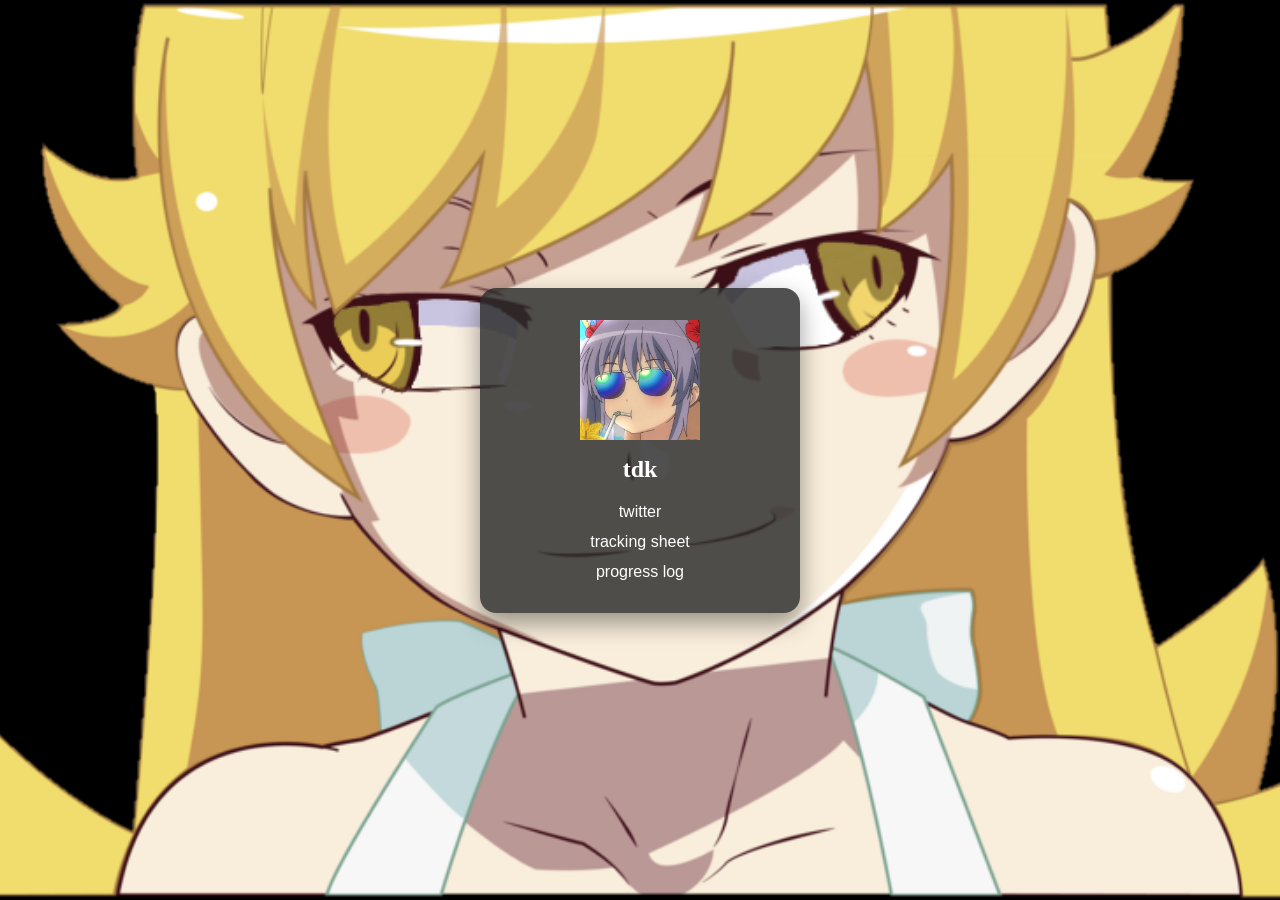
<file: index.html>
<!doctype html>
<html lang="en">
  <head>
    <meta charset="UTF-8" />
    <meta name="viewport" content="width=device-width, initial-scale=1.0" />
    <title>
      tdk's poorly made github homepage so it doesn't just throw a 404
    </title>
    <style>
      * {
        box-sizing: border-box;
        margin: 0;
        padding: 0;
      }

      body {
        min-height: 100vh;
        display: flex;
        justify-content: center;
        align-items: center;
        background-image: url("media/derp_shinobu.png");
        background-size: cover;
        background-position: center;
        background-repeat: no-repeat;
        font-family: Arial, sans-serif;
      }

      .card {
        background-color: #2b2b2bd2;
        padding: 32px 24px;
        border-radius: 16px;
        box-shadow: 0 10px 25px rgba(0, 0, 0, 0.4);
        text-align: center;
        width: 90%;
        max-width: 320px;
      }

      .pfp {
        width: 120px;
        height: 120px;
        object-fit: cover;
        display: block;
        margin: 0 auto;
      }

      .username {
        font-family: "Comic Sans MS", "Comic Sans", cursive;
        color: #ffffff;
        font-size: 1.5rem;
        margin: 16px 0 20px 0;
      }

      .links {
        display: flex;
        flex-direction: column;
        gap: 12px;
      }

      .links a {
        color: #ffffff;
        text-decoration: none;
        font-size: 1rem;
      }

      .links a:hover {
        text-decoration: underline;
      }
    </style>
  </head>
  <body>
    <div class="card">
      <img src="media/renge.png" alt="renge" class="pfp" />
      <h1 class="username">tdk</h1>
      <div class="links">
        <a href="https://x.com/tdkumon" target="_blank">twitter</a>
        <a href="tracking-sheet/">tracking sheet</a>
        <a href="progress-log/">progress log</a>
      </div>
    </div>
  </body>
</html>
</file>
